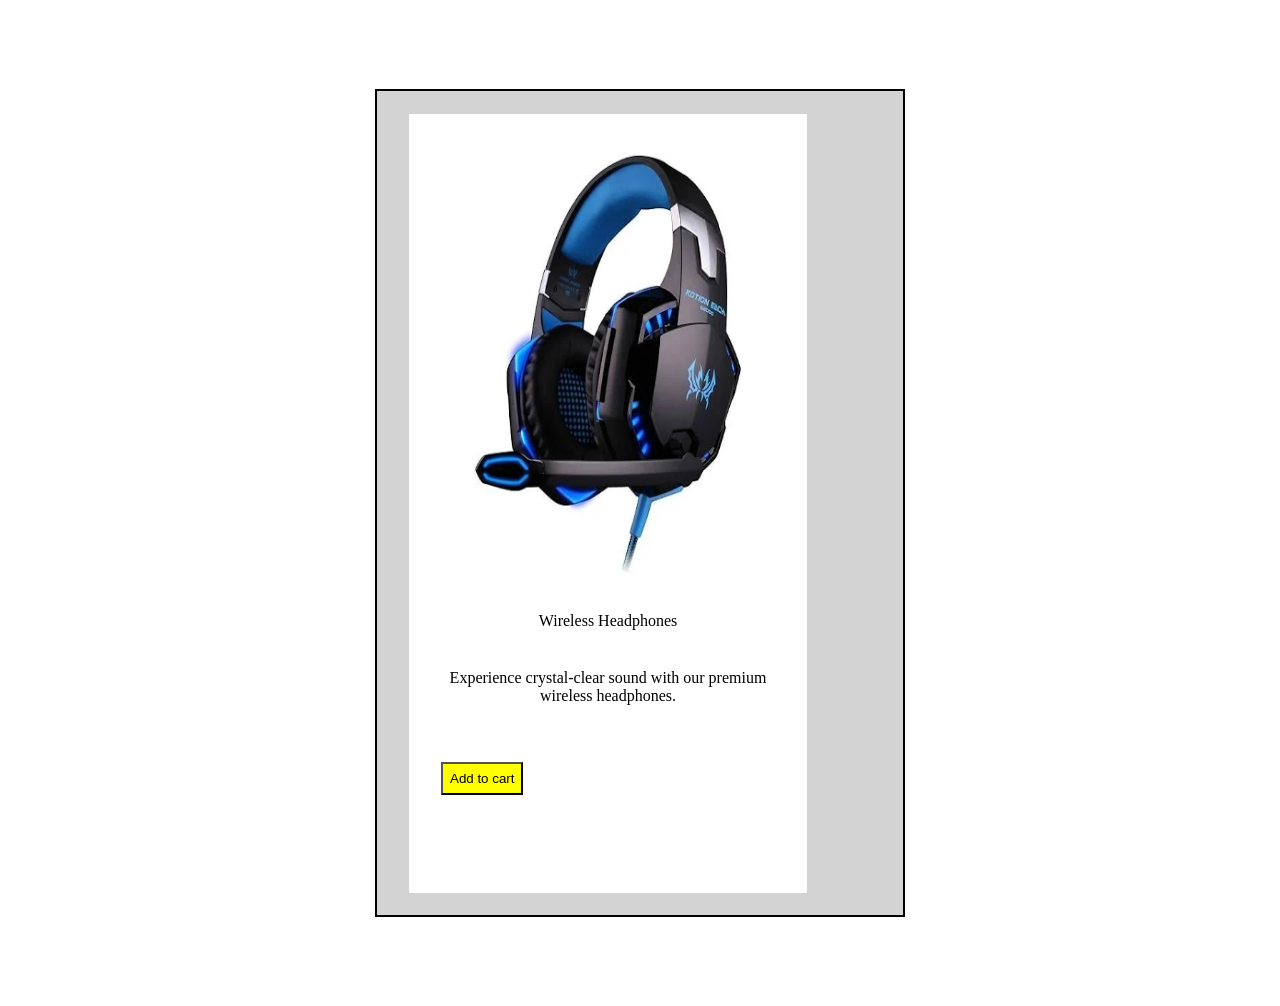
<file: headphone/index.html>
<!DOCTYPE html>
<html lang="en">
<head>
    <meta charset="UTF-8">
    <meta name="viewport" content="width=device-width, initial-scale=1.0">
    <title>Headphone UI</title>
    <link rel="stylesheet" href="style.css">
</head>
<body>
    <div class = "main">
        <div class = "image">
            <img src = "image.png" alt = "Headphone" width = "500px" height = "300px">
            <p>Wireless Headphones</p>
            <p>Experience crystal-clear sound with our premium wireless headphones.</p>
            <button>Add to cart</button>
        </div>
        <div>

        </div>

    </div>
</body>
</html>
</file>
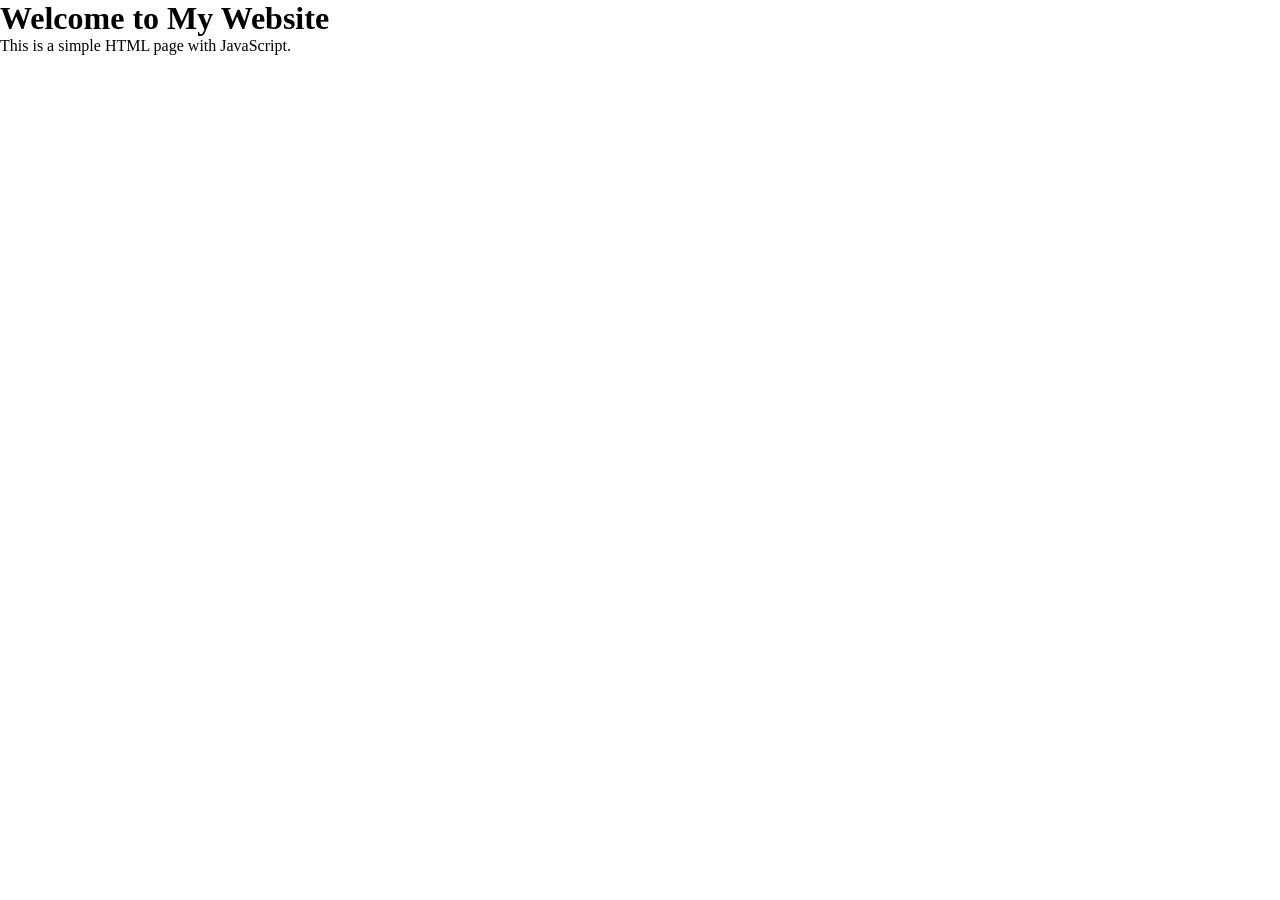
<file: JAVASCRIPT/index.html>
<!DOCTYPE html>
<html lang="en">
<head>
    <meta charset="UTF-8">
    <meta name="viewport" content="width=device-width, initial-scale=1.0">
    <title>JavaScript</title>
    <link rel="stylesheet" href="style.css">
</head>
<body>
    <div id="container">
        <h1>Welcome to My Website</h1>
        <p>This is a simple HTML page with JavaScript.</p>
    </div>

    <script src="script.js"></script>
</body>
</html>
</file>
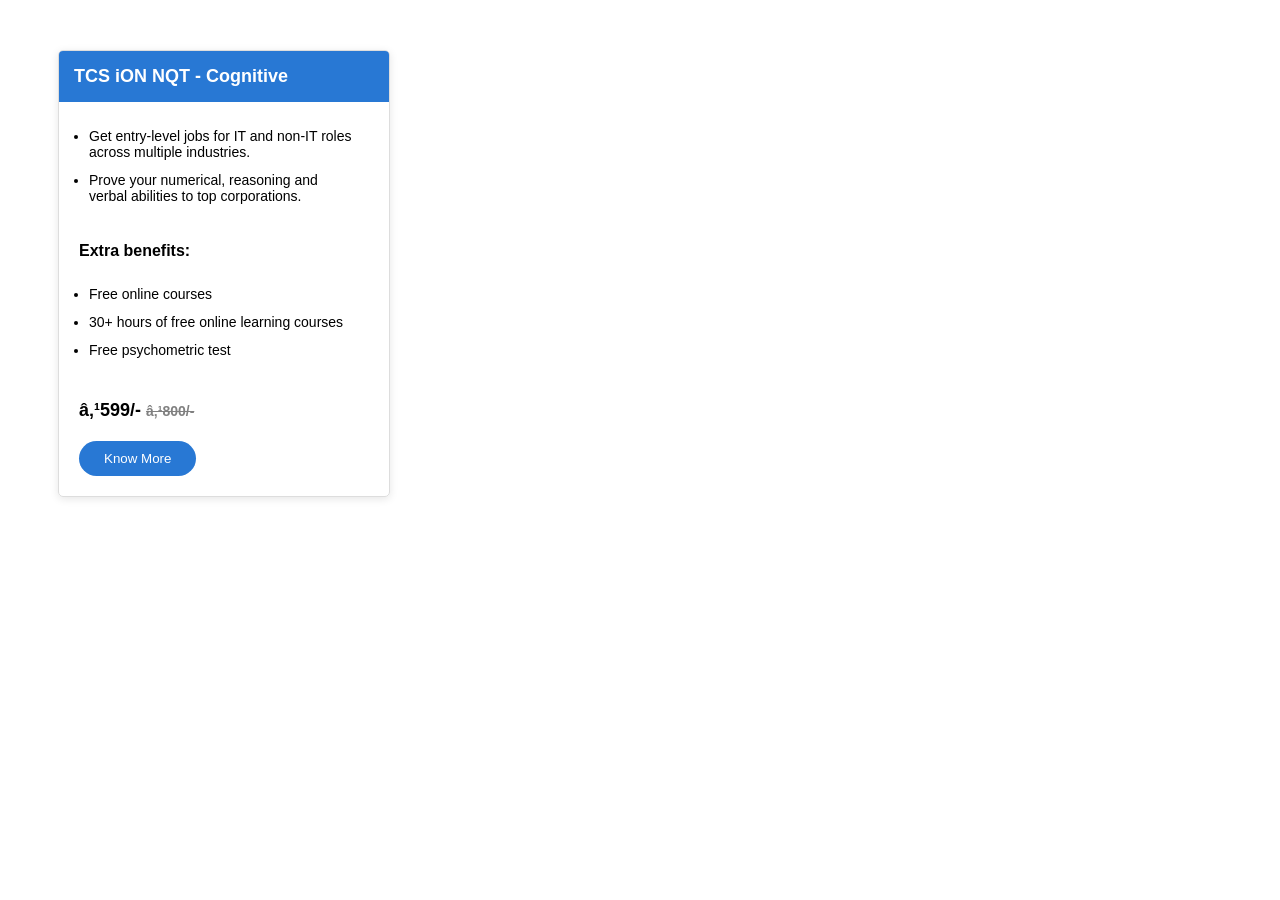
<file: tcs_card/index.html>
<!DOCTYPE html>
<html>
<head>
    <title>TCS iON</title>
    <link rel="stylesheet" href="style.css">
</head>
<body>

    <div class="box">
        <h2>TCS iON NQT - Cognitive</h2>

        <ul>
            <li>Get entry-level jobs for IT and non-IT roles across multiple industries.</li>
            <li>Prove your numerical, reasoning and verbal abilities to top corporations.</li>
        </ul>

        <h3>Extra benefits:</h3>

        <ul>
            <li>Free online courses</li>
            <li>30+ hours of free online learning courses</li>
            <li>Free psychometric test</li>
        </ul>

        <p class="price">
            ₹599/- <del>₹800/-</del>
        </p>

        <button>Know More</button>
    </div>

</body>
</html>



<!-- <!DOCTYPE html>
<html lang="en">
<head>
    <meta charset="UTF-8">
    <meta name="viewport" content="width=device-width, initial-scale=1.0">
    <title>Document</title>
    <link rel="stylesheet" href="style.css">

</head>
<body>
    <div class = "hero">
        <div class = "heading">
            <h3>TCS ION NQT - Cognitive</h3>
        </div>
        <div class = "non_it_roll">
            <p>Lorem ipsum dolor sit amet consectetur, adipisicing elit. Libero modi iure, debitis voluptatem sapiente expedita eius corporis maiores voluptatum quaerat.</p>
            <br>
            <p>Lorem, ipsum dolor sit amet consectetur adipisicing elit. Temporibus, ab!</p>
        </div>
        <div class = "Benefits">
            <p>Extra benefits</p>
            <ul>
                <li>Job premiun edef wefdsv wefewf fedsvfref wefefe ewfefr eff</li>
                <li>Lorem ipsum dolor sit amet consectetur adipisicing elit. Sequi, eveniet!</li>
            </ul>
        </div>
        <div class = "Price"></div>
        <div class = "byn_container"></div>
    </div>
</body>
</html> -->
</file>
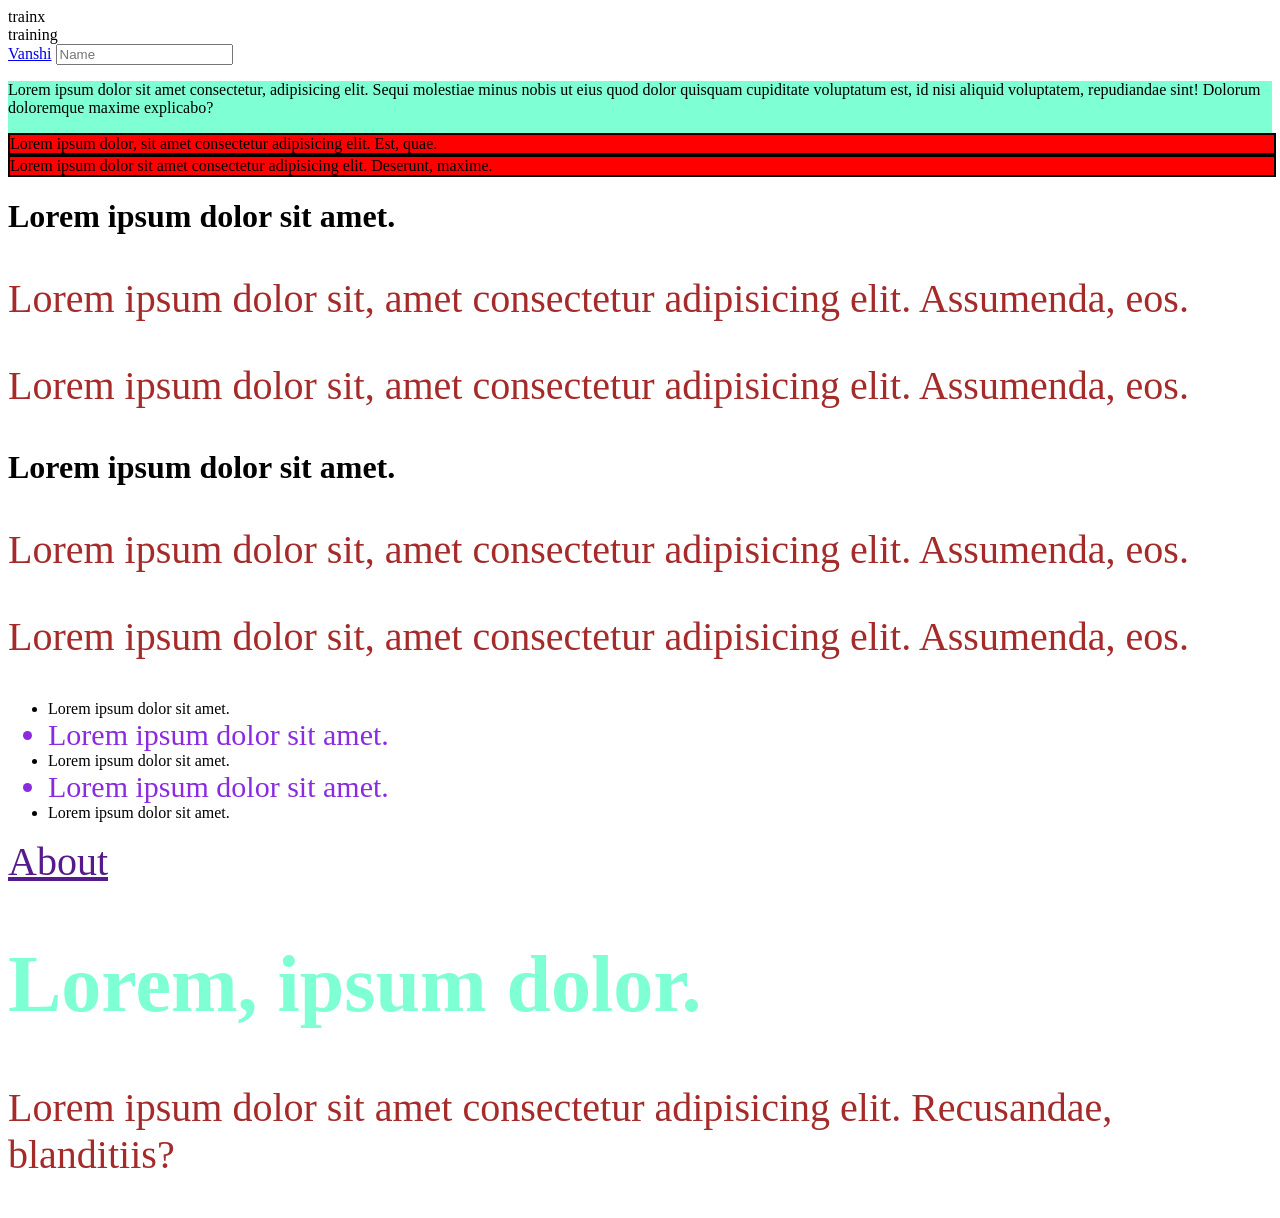
<file: css/units/index.html>
<!DOCTYPE html>
<html lang="en">
<head>
    <meta charset="UTF-8">
    <meta name="viewport" content="width=device-width, initial-scale=1.0">
    <title>Document</title>
    <link rel="stylesheet" href = "style.css"> 
</head>
<body>
    <div class = "box">
        <div class="box1">

            trainx
        </div>
        training
    </div>
    <a href="#" >Vanshi</a>
    <!-- <div class="box1">
        Vanhsika
    </div> -->
    <input type = "text" name = "Name" placeholder = "Name" id = "Name" required>
    <div class="box3">
        <p>Lorem ipsum dolor sit amet consectetur, adipisicing elit. Sequi molestiae minus nobis ut eius quod dolor quisquam cupiditate voluptatum est, id nisi aliquid voluptatem, repudiandae sint! Dolorum doloremque maxime explicabo?
            <div class="box4">
                Lorem ipsum dolor, sit amet consectetur adipisicing elit. Est, quae.
            </div>
            <div class="box5">
                <div class="box6">
                    Lorem ipsum dolor sit amet consectetur adipisicing elit. Deserunt, maxime.
                </div>
            </div>
        </p>
    </div>
    <h1>Lorem ipsum dolor sit amet.</h1>
    <p>Lorem ipsum dolor sit, amet consectetur adipisicing elit. Assumenda, eos.</p>
    <p>Lorem ipsum dolor sit, amet consectetur adipisicing elit. Assumenda, eos.</p>
    <h1>Lorem ipsum dolor sit amet.</h1>
    <p>Lorem ipsum dolor sit, amet consectetur adipisicing elit. Assumenda, eos.</p>
    <p>Lorem ipsum dolor sit, amet consectetur adipisicing elit. Assumenda, eos.</p>

    <ul>
        <li>
            Lorem ipsum dolor sit amet.
        </li>
        <li>
            Lorem ipsum dolor sit amet.
        </li>
        <li>
            Lorem ipsum dolor sit amet.
        </li>
        <li>
            Lorem ipsum dolor sit amet.
        </li>
        <li>
            Lorem ipsum dolor sit amet.
        </li>
    </ul>
    <div class = "eg1">
        <a href="">About</a>
        <h1>Lorem, ipsum dolor.</h1>
        <p>Lorem ipsum dolor sit amet consectetur adipisicing elit. Recusandae, blanditiis?</p>
    </div>

</body>
</html>
</file>
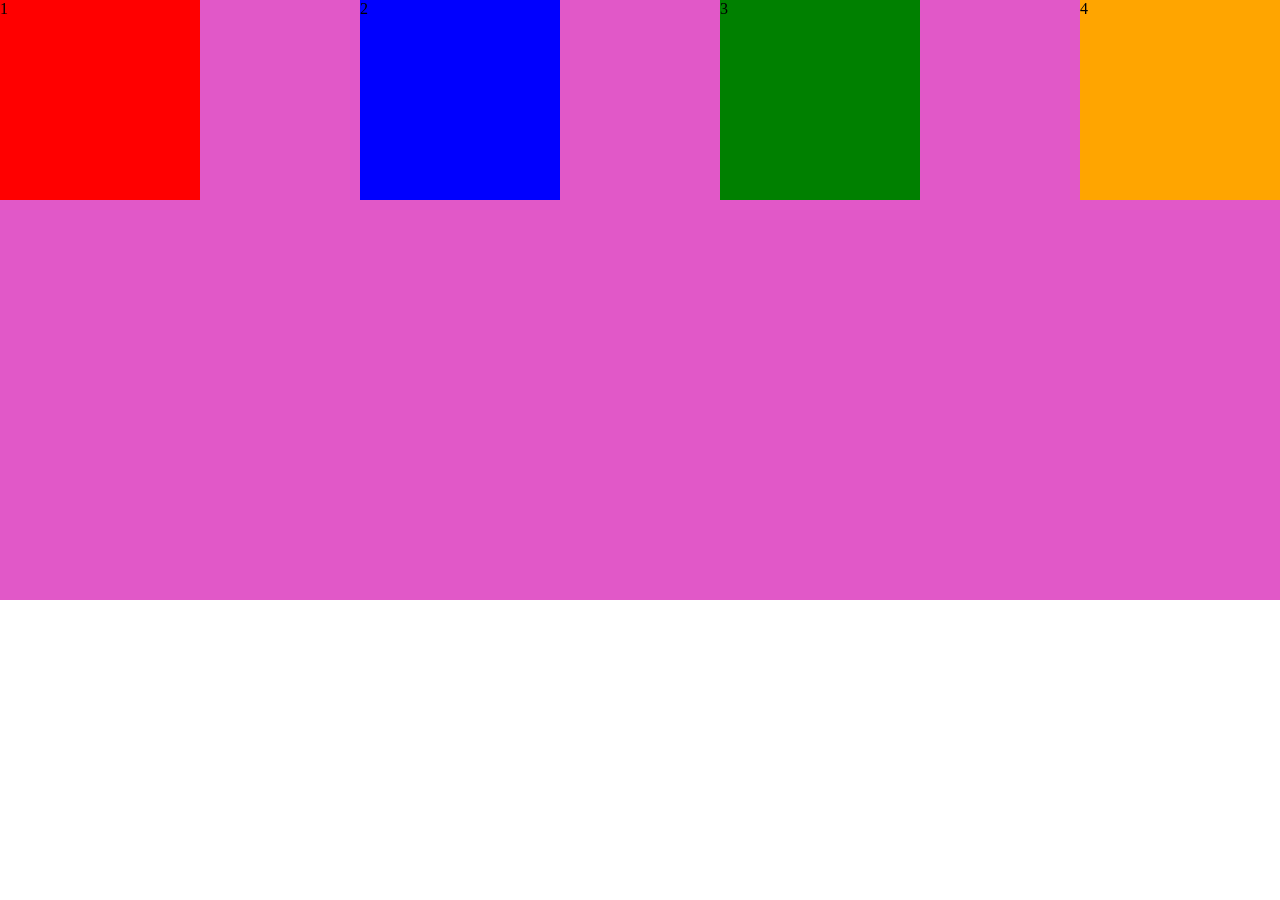
<file: Lecture 1/cssflex.html>
<!DOCTYPE html>
<html lang="en">
<head>
    <meta charset="UTF-8">
    <meta name="viewport" content="width=device-width, initial-scale=1.0">
    <title>Document</title>
    <link rel="stylesheet" href="cssflex.css">
</head>
<body>
    <div class = "box">
        <div class="box1 eg1">1</div>
        <div class="box2 eg2">2</div>
        <div class="box3 eg3">3</div>
        <div class="box4 eg4">4</div>
    </div>
</body>
</html>
</file>
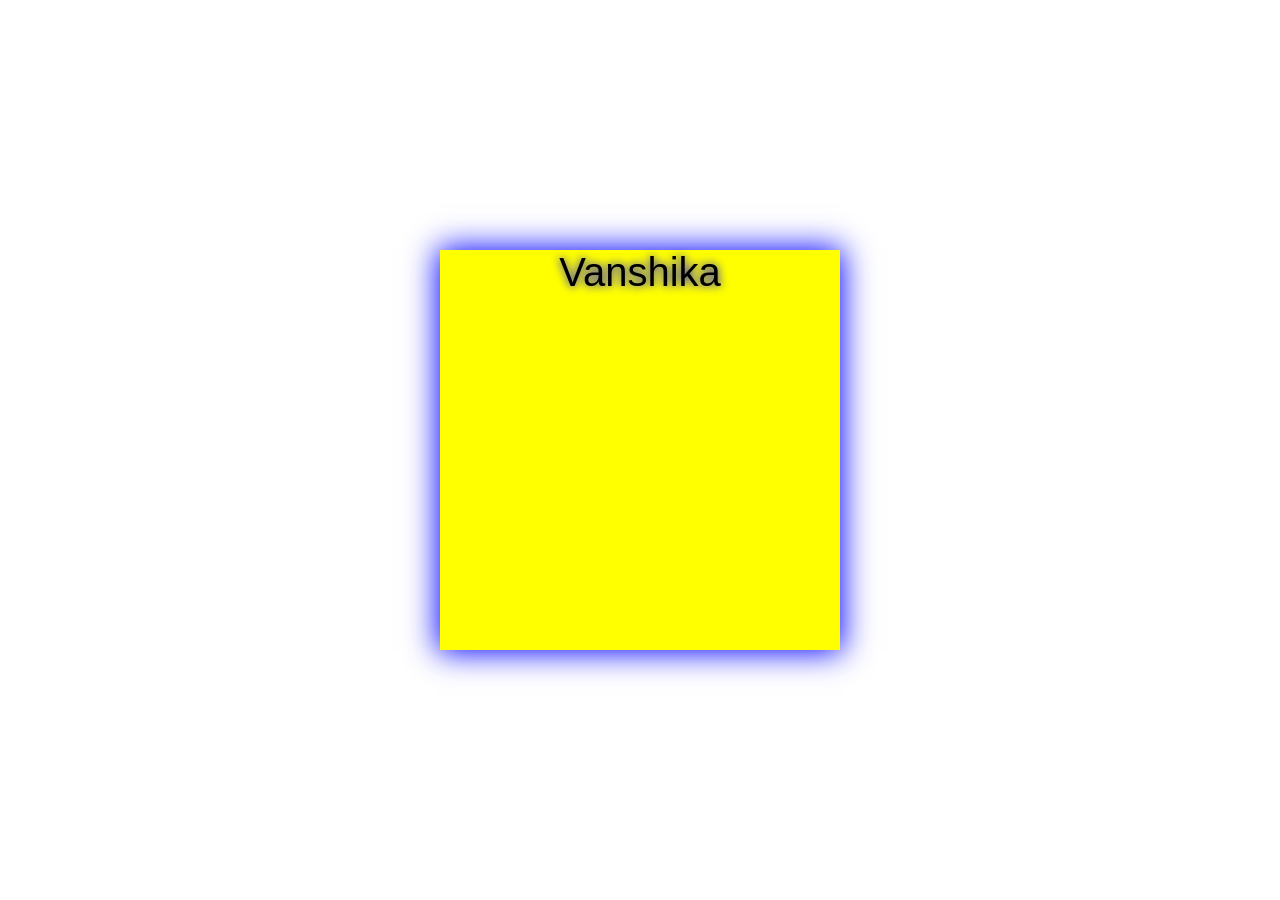
<file: Lecture 1/Shadow.html>
<!DOCTYPE html>
<html lang="en">
    <head>
        <meta charset="UTF-8">
        <meta name="viewport" content="width=device-width, initial-scale=1.0">
        <title>Document</title>
        <link rel="stylesheet" href="Shadow.css">
</head>
<body>
    <div class = "box">
        <p>Vanshika</p>
    </div>
</body>
</html>
</file>
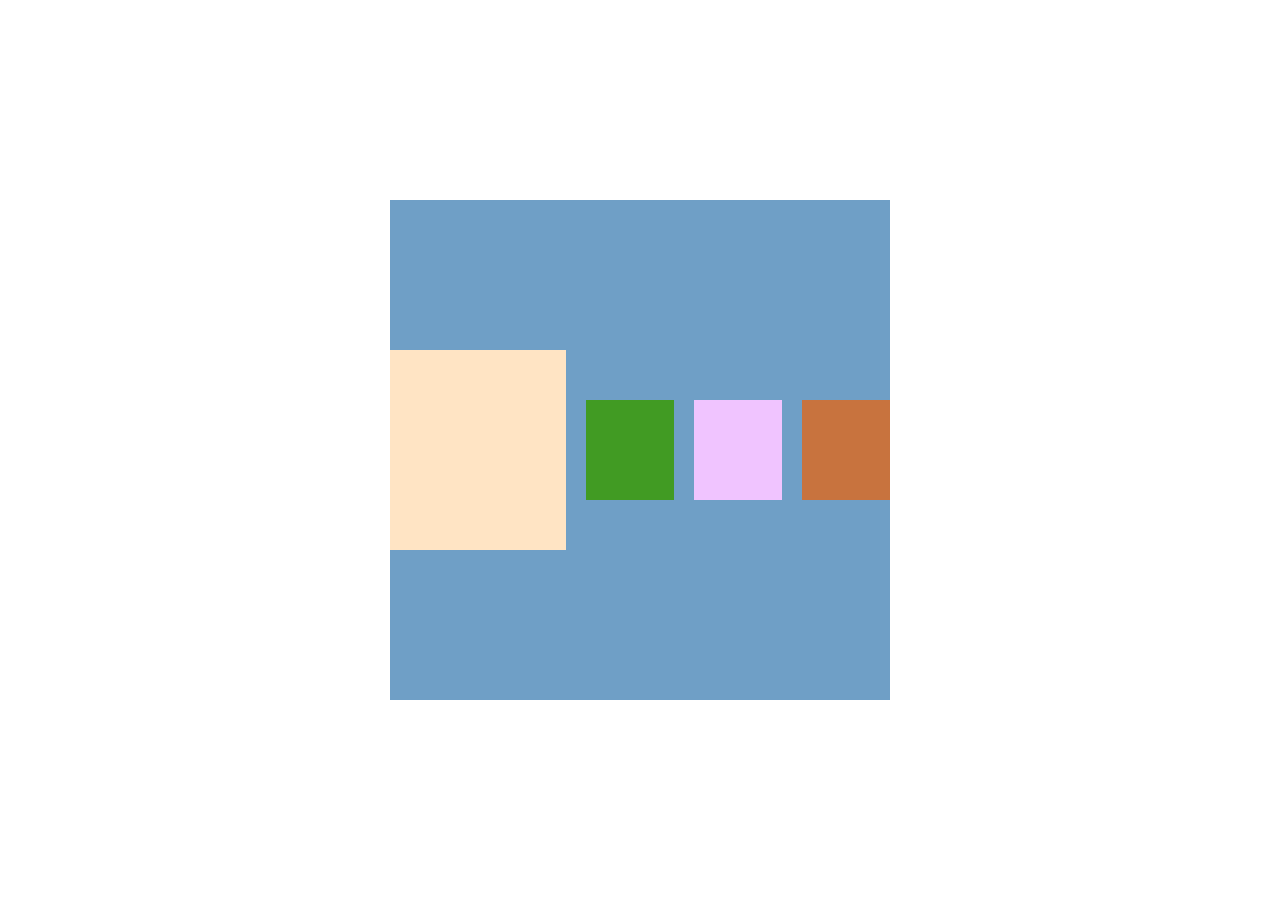
<file: css/transform/index2.html>
<!DOCTYPE html>
<html lang="en">
<head>
    <meta charset="UTF-8">
    <meta name="viewport" content="width=device-width, initial-scale=1.0">
    <title>Document</title>
    <link rel="stylesheet" href="style2.css">
</head>
<body>
    <div class="box">
        <div class="box1"></div>
        <div class="box2"></div>
        <div class="box3"></div>
        <div class="box4"></div>
    </div>
</body>
</html>
</file>
<file: headphone/style.css>
*{
    margin: 25px;
    padding: 7px;
}
body{
    display: flex;
    justify-content: center;
    align-items: center;
}
.main{
    height: 90vh;
    width: 40vw;
    border : 2px solid black;
    display: flex;
    justify-content: center;
    align-items: center;
    background-color: lightgray;
}
.image{
    height: 85vh;
    width: 35vw;
    /* justify-content:center;
    align-items: center; */
    /* margin-top: 1px;     
    margin-right: 10px;   
    margin-bottom: 20px;  
    margin-left: 2px;   */
    background-color: white; 
    align-items: center; 
}
img{
    display: block;
    margin-left: auto;
    margin-right: auto;
    width: 70%;
    height: 55%;
}
p{
    color: black;
    text-align: center;
}
button{
    color: black;
    background-color: yellow;
    align-items: center;

}
</file>
<file: JAVASCRIPT/style.css>
*{
    margin: 0;
    padding: 0;
    box-sizing: border-box;
}
</file>
<file: tcs_card/style.css>
body {
    background-color: white;
    font-family: Arial, sans-serif;
}

.box {
    width: 330px;
    border: 1px solid #ddd;
    border-radius: 5px;
    margin: 50px;
    overflow: hidden;
    box-shadow: 0 2px 8px rgba(0,0,0,0.1);
}

.box h2 {
    background-color: #2878d4;
    color: white;
    font-size: 18px;
    padding: 15px;
    margin: 0;
}

.box ul {
    padding: 10px 30px;
}

.box li {
    margin-bottom: 12px;
    font-size: 14px;
}

.box h3 {
    margin-left: 20px;
    font-size: 16px;
}

.price {
    margin: 20px;
    font-size: 18px;
    font-weight: bold;
}

.price del {
    color: gray;
    font-size: 14px;
}

button {
    margin: 0 20px 20px;
    padding: 10px 25px;
    border: none;
    border-radius: 20px;
    background-color: #2878d4;
    color: white;
    cursor: pointer;
}




/* *{
    margin: 0px;
    padding: 0px;
    box-sizing: border-box;
}
html,body{
    width: 100%;
    height: 100%;
}
body
{
     background-color: lightblue; 

}
.hero{
    width: 300px;
    margin: 20px;
    background-color: white;
}
.heading{
    background-color: rgb(160, 160, 204);
    color: white;
    width: 100%;
    padding: 15px;
} */
</file>
<file: css/units/style.css>
/* *{
    margin: 0px;
    padding: 0px;
    box-sizing: border-box;
}
html, body{
    width: 100%;
    height: 100%;
}
.box{
    /* width: 10%;
    height: 10%;   
    width: 500px;
    height: 500px;
    background-color: rgb(238, 45, 15);
    font-size: 30px; 
}
.box1{
    width: 20rem;
    height: 20rem;
    background-color:blue;
}
.box1:hover{
    width: 25rem;
    height: 25rem;
    transition: .2s ease;
}
a{
    text-decoration: none;
    font-size: 50px;
    color: tomato;
    position: relative;
}
a::before{
    content:"Vanshika";
    width: 0%;
    height: 3px;
    background-color: black;
    position: absolute;
    bottom: 0px;
    transition: all .5s ease;

}
a:hover::after{
    content: "Bansal";
    width: 70%;
}
input{
    width: 200px;
    height: 40px;
    border-radius: 20px;
}
input:focus{
    background-color:lightblue;
}
a:active{
    color: black; */
/* } */
.box3{
    width: 100%;
    height: 100%;
    background-color: aquamarine;
}

.box3>div{
width: 100%;
height: 20%;
background-color: red;
border: 2px solid black;
}
/* h1+p{     
    color: lightblue;
} */
h1~p{    
    font-size: 40px;
    color: brown;
}
/* h1~p,h1{    
    font-size: 40px;
    color: brown;
} */
 /* li:nth-child(3)
 {
    color: blueviolet;
    font-size: 30px;
 } */
 li:nth-child(even)  /*odd*/
 {
    color: blueviolet;
    font-size: 30px;
 }
 .eg1:has(a){
    color: aquamarine;
    text-decoration: none;
    font-size: 40px;
 }
</file>
<file: Lecture 1/cssflex.css>
* {
    margin: 0px;
    padding: 0px;
    box-sizing: border-box;
}

html, body {
    height: 100%;
    width: 100%;
}

.box {
    width: 100%;
    height: 600px;
    background-color: rgb(225, 88, 200);
    display: flex;
    justify-content: space-between;
}

/* Target all child divs inside .box to give them a base size */
.box > div {
    width: 200px;
    height: 200px;
}

/* Give each box its own distinct color */
.box1 { background-color: red; }
.box2 { background-color: blue; }
.box3 { background-color: green; }
.box4 { background-color: orange; }
</file>
<file: Lecture 1/Shadow.css>
*{
    margin: 0px;
    padding: 0px;
    box-sizing: border-box;
}
html, body{
    height: 100%;
    width: 100%;
    font-family: 'Poppins', sans-serif;
    display: flex;
    justify-content: center;
    align-items: center;
}
p{
    /* text-shadow: 10px 0px 0px black; */
    /* text-shadow: 10px 20px 0px black; */
    font-size: 40px;
    text-align: center;
    text-shadow: 0px 0px 10px blue;
}
.box{
    width: 400px;
    height: 400px;
    background-color: yellow;
    /* box-shadow: 10px 10px 20px black; */
    /* box-shadow: 0px 0px 0px 30px black; */
    box-shadow: 0px 0px 30px 2px blue;
    /* opacity: 0.5; */
}
.box:hover{
    box-shadow: 0px 0px 30px 2px red;

}
</file>
<file: css/transform/style2.css>
*{
    margin : 0px;
    padding: 0px;
    box-sizing: border-box;
}
html,body{
    width: 100%;
    height: 100%;
}
body{
    display: flex;
    justify-content: center;
    align-items: center;
}
.box
{
    width: 500px;
    height: 500px;
    background-color: rgb(111, 159, 198);
    transition: all 1s ease ;
    /* transform-origin: top right ; */
    display: flex;
    justify-content: center; 
    align-items: center;    
    gap: 20px;
}
.box:hover{
    transform: rotate(360deg);
}
.box1:hover, .box2:hover, .box3:hover, .box4:hover { 
    transform: rotate(90deg); 
} 
.box1{
    display: flex;
    justify-content: center;
    align-items: center;
    width: 200px;
    height: 200px;
    background-color: bisque;
    transition: all 1s ease ;
    
}
.box2{
    width: 100px;
    height: 100px;
    background-color: rgb(65, 155, 35);
    transition: all 1s ease ;
}
.box3{
    width: 100px;
    height: 100px;
    background-color: rgb(240, 196, 255);
    transition: all 1s ease ;
}
.box4{
    width: 100px;
    height: 100px;
    background-color: rgb(200, 115, 62);
    transition: all 1s ease ;
}
</file>
